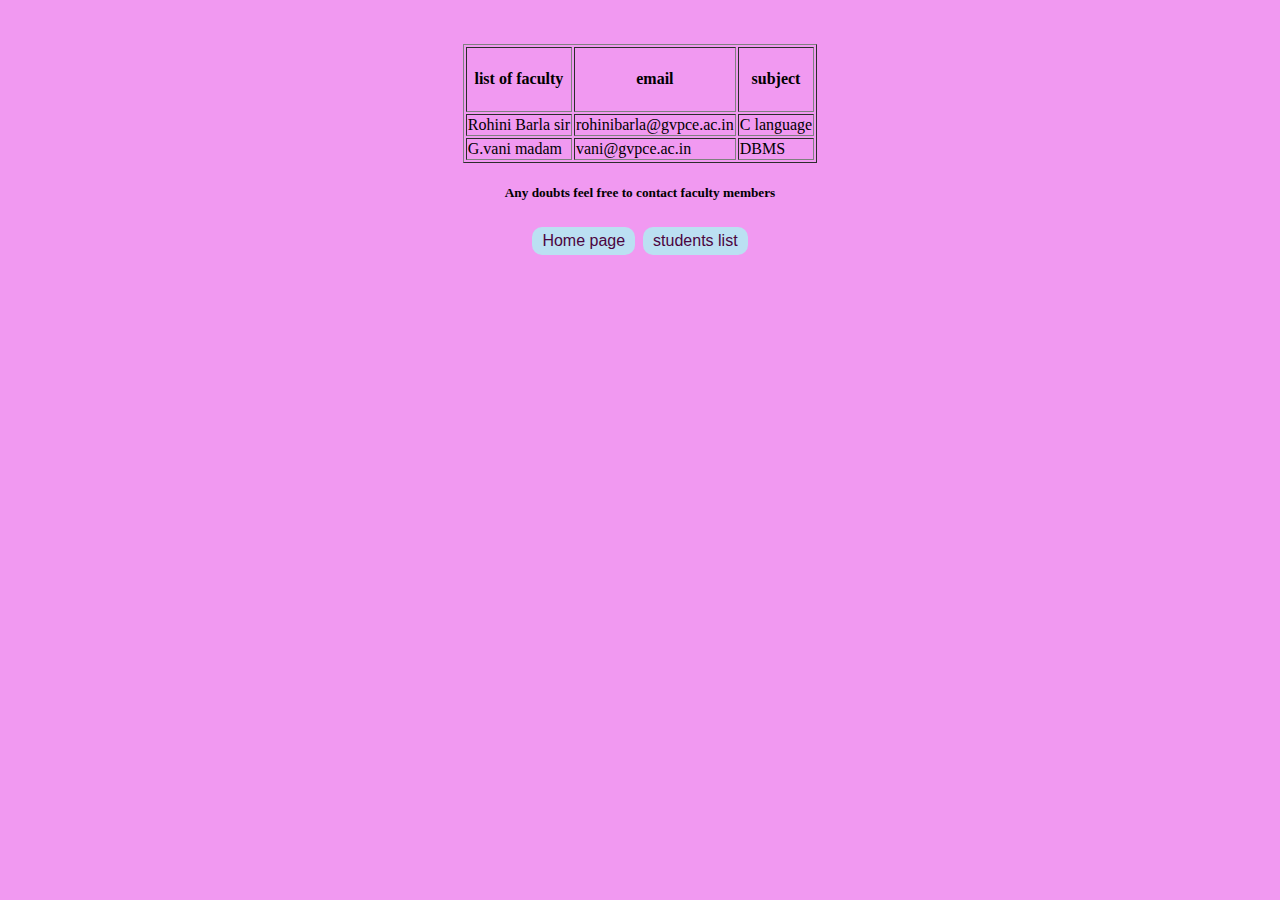
<file: docs/page02.html>
<!DOCTYPE html>
<html lang="en">
<head>
    <meta charset="UTF-8">
    <meta name="viewport" content="width=device-width, initial-scale=1.0">
    <title>teachers</title>
    <style>
        button {
                background-color: #bbe0f2;
                border: none;
                color: rgb(75, 5, 64);
                padding: 5px 10px;
                text-align: center;
                text-decoration: none;
                display: inline-block;
                font-size: 16px;
                margin: 4px 2px;
                cursor: pointer;
                border-radius: 10px;
            }
    </style>
</head>
<body style="background-color: rgb(241, 153, 241);">
    <br>
    <br>
    <center>
    <table border="1"> 
        <tr>
            <th>
                <h4>list of faculty</h4>
            </th>
            
            <th><h4>email</h4> </th>
            <th><h4>subject</h4></th>

        </tr>
        <tr>
            <td>
                Rohini Barla sir
            </td>
            <td>rohinibarla@gvpce.ac.in</td>  
            <td>C language</td>
        </tr>

        <tr>
            <td>
                G.vani madam
            </td>
            <td> vani@gvpce.ac.in</td>
            <td>DBMS</td>
    </table>
    <h5> Any doubts feel free to contact faculty members </h5>
    <a href="index.html"><button>Home page</button></a>
    <a href="page03.html"><button>students list</button></a>

</center>
</body>
</html>
</file>
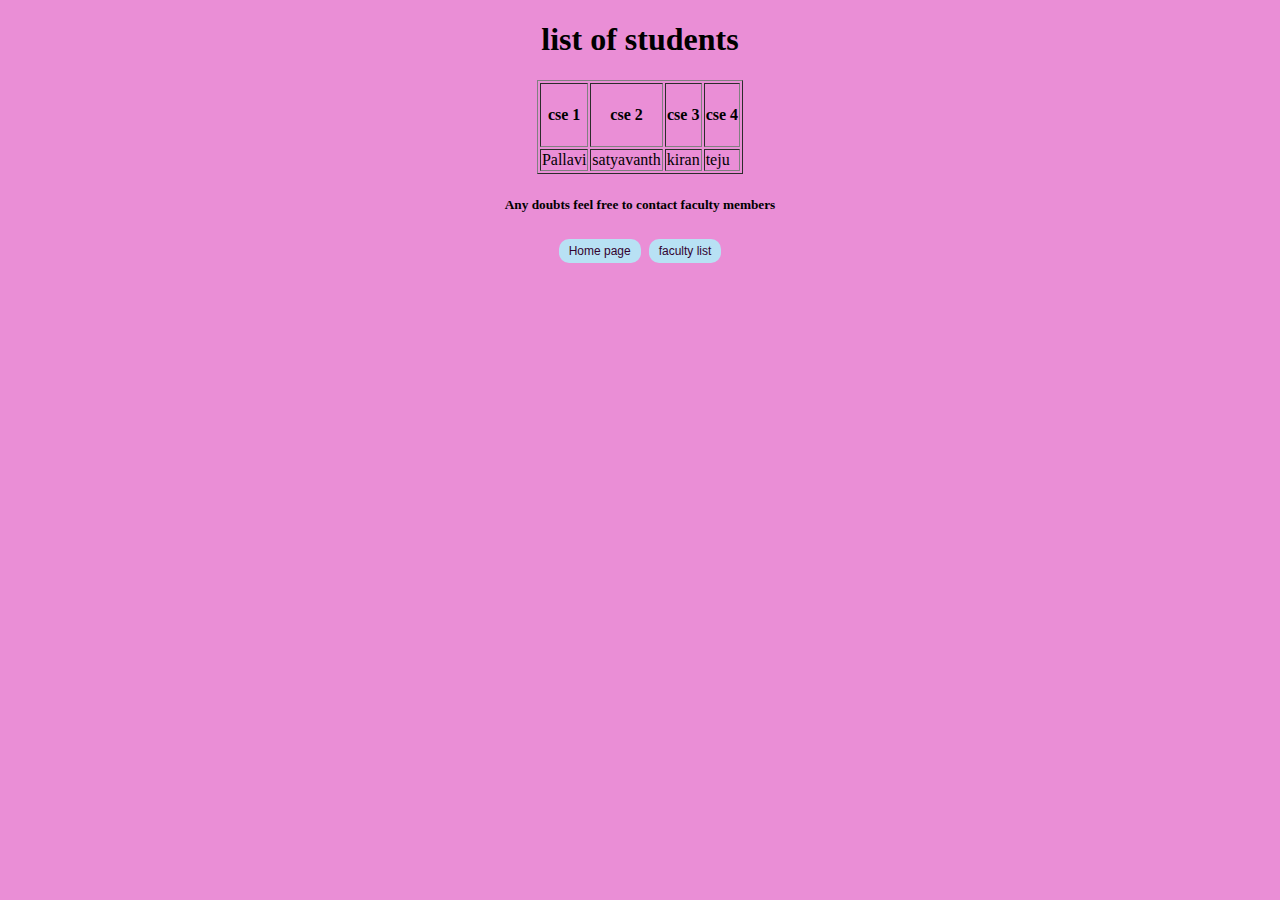
<file: docs/page03.html>
<!DOCTYPE html>
<html lang="en">
<head>
    <meta charset="UTF-8">
    <meta name="viewport" content="width=device-width, initial-scale=1.0">
    <title>students</title>
    <style>
        button {
                background-color: #b8e1f4;
                border: none;
                color: rgb(51, 3, 47);
                padding: 5px 10px;
                text-align: center;
                text-decoration: none;
                display: inline-block;
                font-size: 12px;
                margin: 4px 2px;
                cursor: pointer;
                border-radius: 10px;
            }
    </style>
</head>
<body style="background-color: rgb(234, 142, 214);">
    <center> <h1>list of students</h1></center>
    <center>
    <table border="1"> 
        <tr>
           
            <th><h4>cse 1</h4> </th>
            <th><h4>cse 2</h4></th>
            <th><h4>cse 3</h4></th>
            <th><h4>cse 4</h4></th>

        </tr>
        <tr>
            <td>
                Pallavi            </td>
            <td>
                satyavanth
            </td>
            <td>
                kiran
            </td>
            <td>
                teju
            </td>
        </tr>

    </table>
    <h5> Any doubts feel free to contact faculty members </h5>
    <a href="index.html"><button>Home page</button></a>
    <a href="page02.html"><button>faculty list</button></a>
    </center>

 
</body>
</html>
</file>
